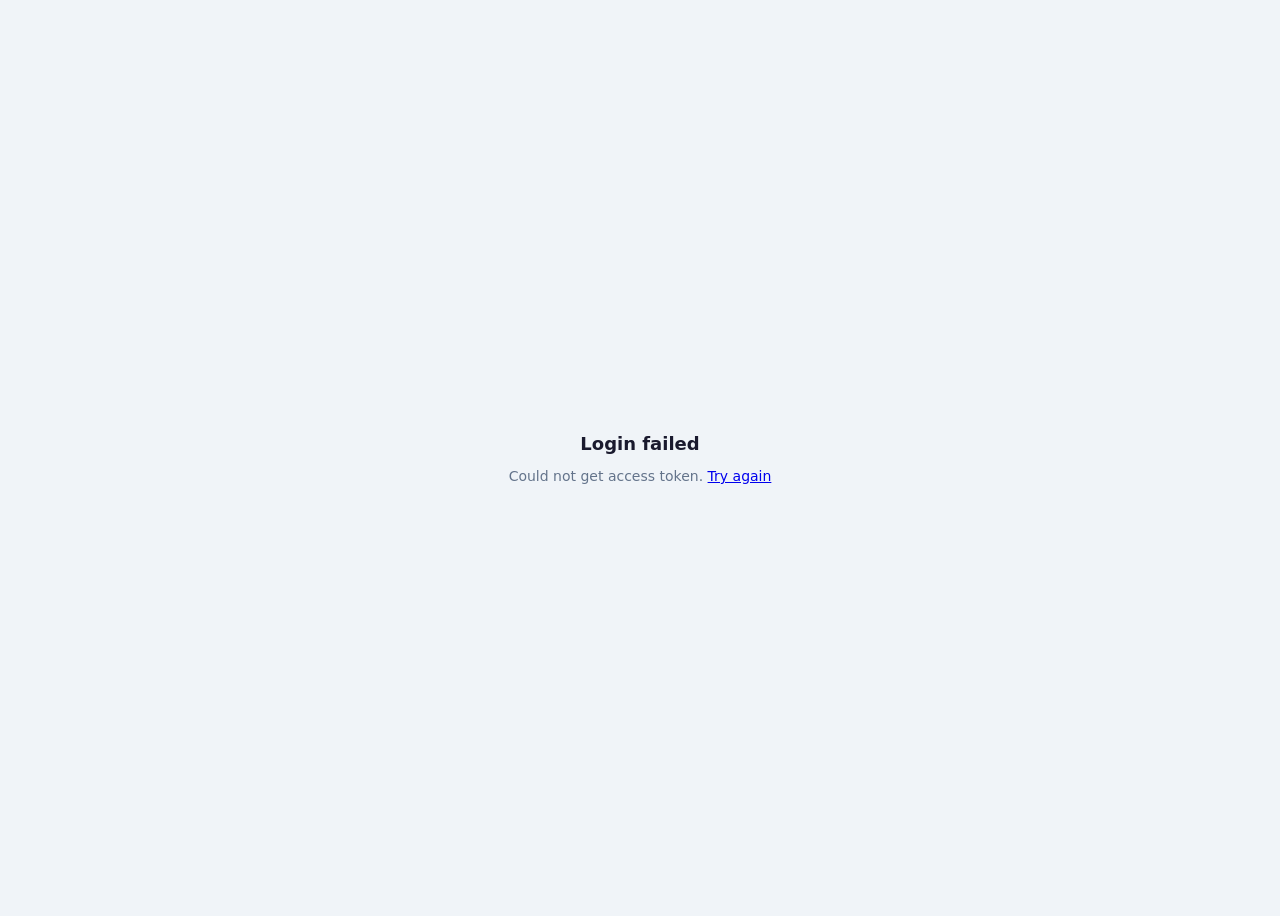
<file: callback.html>
<!DOCTYPE html>
<html lang="en">
<head>
<meta charset="UTF-8">
<title>HMS — Connecting...</title>
<style>
body { font-family: system-ui, sans-serif; display: flex; align-items: center; justify-content: center; min-height: 100vh; background: #f0f4f8; }
.msg { text-align: center; color: #64748b; font-size: 14px; }
.msg h2 { color: #1a1a2e; font-size: 18px; margin-bottom: 8px; }
</style>
</head>
<body>
<div class="msg">
  <h2>Connecting to Salesforce...</h2>
  <p>Please wait while we complete login.</p>
</div>
<script src="api.js"></script>
<script>
  if (Auth.handleCallback()) {
    window.location.href = 'index.html';
  } else {
    document.querySelector('.msg').innerHTML = '<h2>Login failed</h2><p>Could not get access token. <a href="login.html">Try again</a></p>';
  }
</script>
</body>
</html>
</file>
